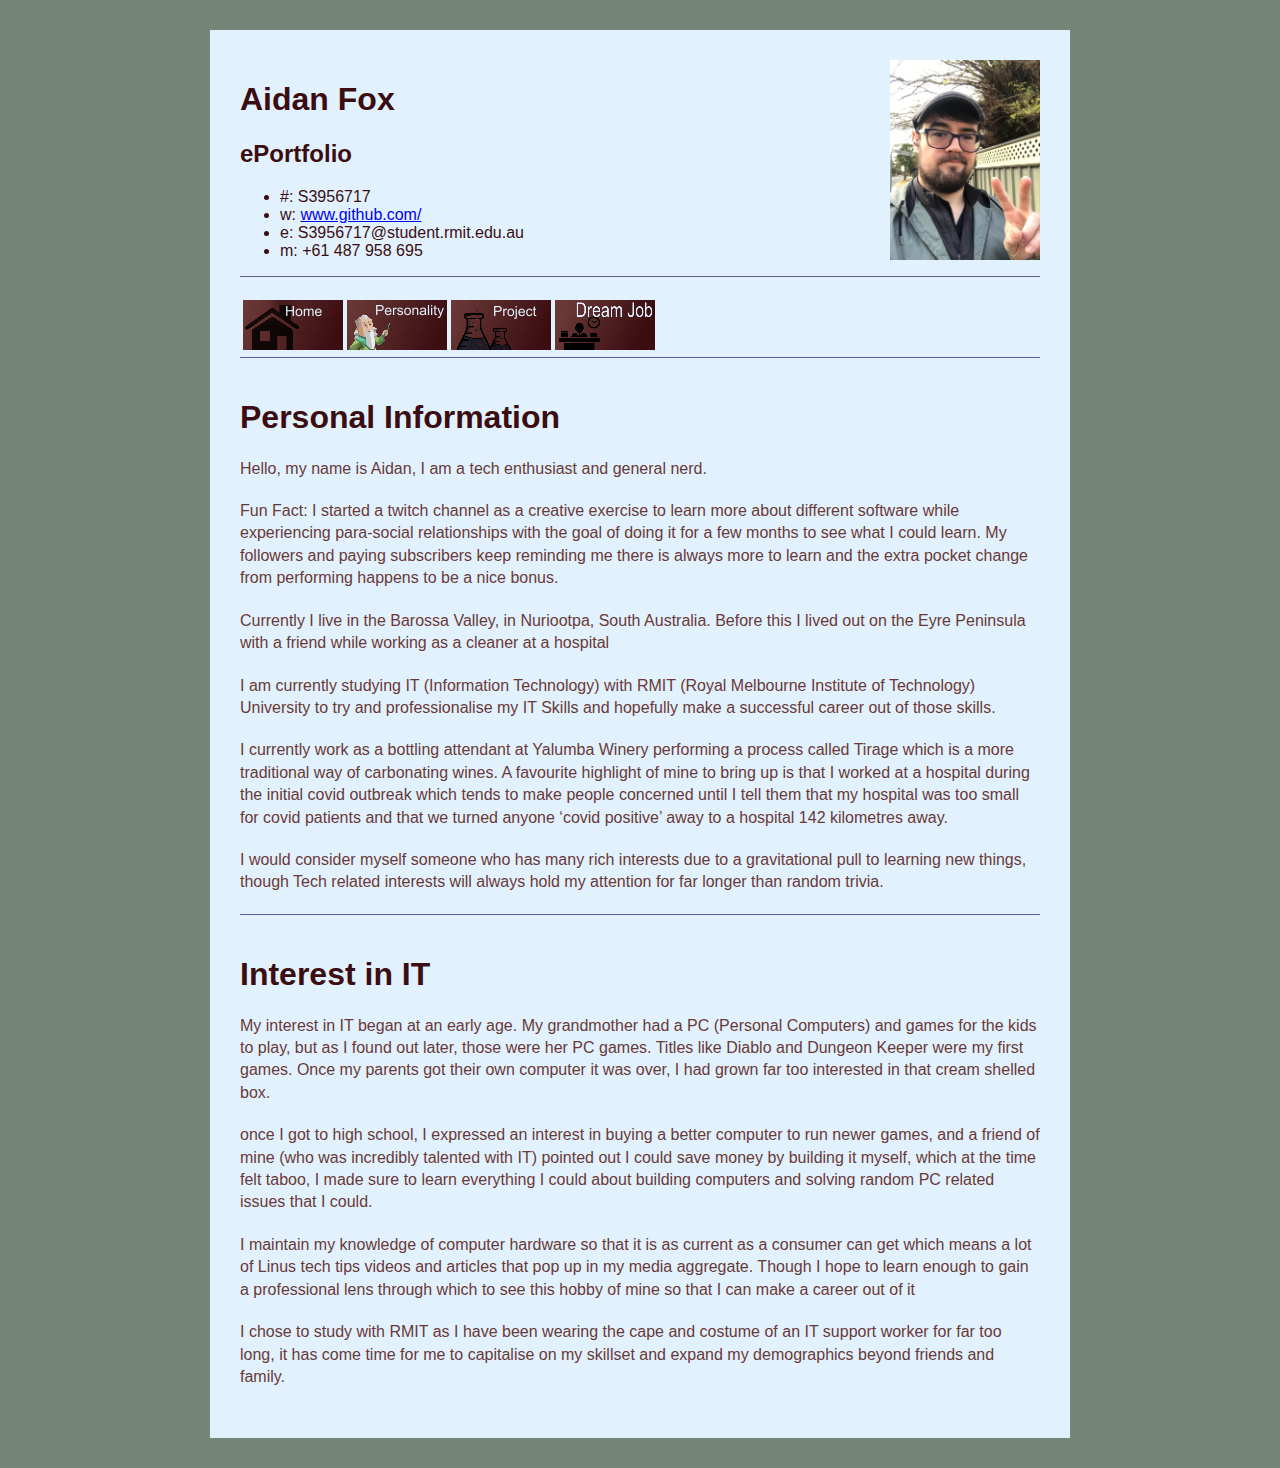
<file: index.html>
<!DOCTYPE html>
<html>

  <head>
    <title>Aidan Fox S3956717 ePortfolio</title>
    <meta name="description" content="Aidan Fox's Student ePortfolio" />
    <link type="text/css" rel="stylesheet" href="style.css">
  </head>

  <body>
  	<div id=container>
  		<img id=Face src="Face.jpg" width="150" alt="Aidan Fox" />
    <div id=scribbles>
      <h1>Aidan Fox</h1>
  		<h2>ePortfolio</h2>
  		<ul>
  			<li>#: S3956717</li>
  			<li>w: <a href="http://www.github.com" target="_blank">www.github.com/</a></li>
  			<li>e: S3956717@student.rmit.edu.au</li>
  			<li>m: +61 487 958 695</li></div>
  		</ul>
    <div class="clear"></div>
      <section>
        <article>
          <table>
              <th>
                <a href="index.html"> <img src="Home.png"/> </a>
              </th>
              <th>
                <a href="Personality.html"> <img src="Personality.png"/> </a>
              </th>
              <th>
                <a href="Project.html"> <img src="Project.png"/> </a>
              </th>
              <th>
                <a href="DreamJob.html"> <img src="DreamJob.png"/> </a>
              </th>
          </table>
        </article>
      </section>

  		<section>
  			<article>
  				<h1>Personal Information</h1>
            <p>Hello, my name is Aidan, I am a tech enthusiast and general nerd.  </p>
  				      <p>Fun Fact: I started a twitch channel as a creative exercise to learn more about different software while experiencing para-social relationships with the goal of doing it for a few months to see what I could learn. My followers and paying subscribers keep reminding me there is always more to learn and the extra pocket change from performing happens to be a nice bonus. </p>
  				          <p>Currently I live in the Barossa Valley, in Nuriootpa, South Australia. Before this I lived out on the Eyre Peninsula with a friend while working as a cleaner at a hospital </p>
                    <p>I am currently studying IT (Information Technology) with RMIT (Royal Melbourne Institute of Technology) University to try and professionalise my IT Skills and hopefully make a successful career out of those skills. </p>
                    <p>I currently work as a bottling attendant at Yalumba Winery performing a process called Tirage which is a more traditional way of carbonating wines. A favourite highlight of mine to bring up is that I worked at a hospital during the initial covid outbreak which tends to make people concerned until I tell them that my hospital was too small for covid patients and that we turned anyone ‘covid positive’ away to a hospital 142 kilometres away. </p>
                    <p>I would consider myself someone who has many rich interests due to a gravitational pull to learning new things, though Tech related interests will always hold my attention for far longer than random trivia. </p>
  			</article>
  		</section>

  		<section>
  			<article>
  				<h1>Interest in IT</h1>
  				    <p>My interest in IT began at an early age. My grandmother had a PC (Personal Computers) and games for the kids to play, but as I found out later, those were her PC games. Titles like Diablo and Dungeon Keeper were my first games. Once my parents got their own computer it was over, I had grown far too interested in that cream shelled box. </p>
              <P>once I got to high school, I expressed an interest in buying a better computer to run newer games, and a friend of mine (who was incredibly talented with IT) pointed out I could save money by building it myself, which at the time felt taboo, I made sure to learn everything I could about building computers and solving random PC related issues that I could. </p>
              <p>I maintain my knowledge of computer hardware so that it is as current as a consumer can get which means a lot of Linus tech tips videos and articles that pop up in my media aggregate. Though I hope to learn enough to gain a professional lens through which to see this hobby of mine so that I can make a career out of it </p>
              <p>I chose to study with RMIT as I have been wearing the cape and costume of an IT support worker for far too long, it has come time for me to capitalise on my skillset and expand my demographics beyond friends and family. </p>

  			</article>
  		</section>
  	</div>
  </body>

  </html>
</file>
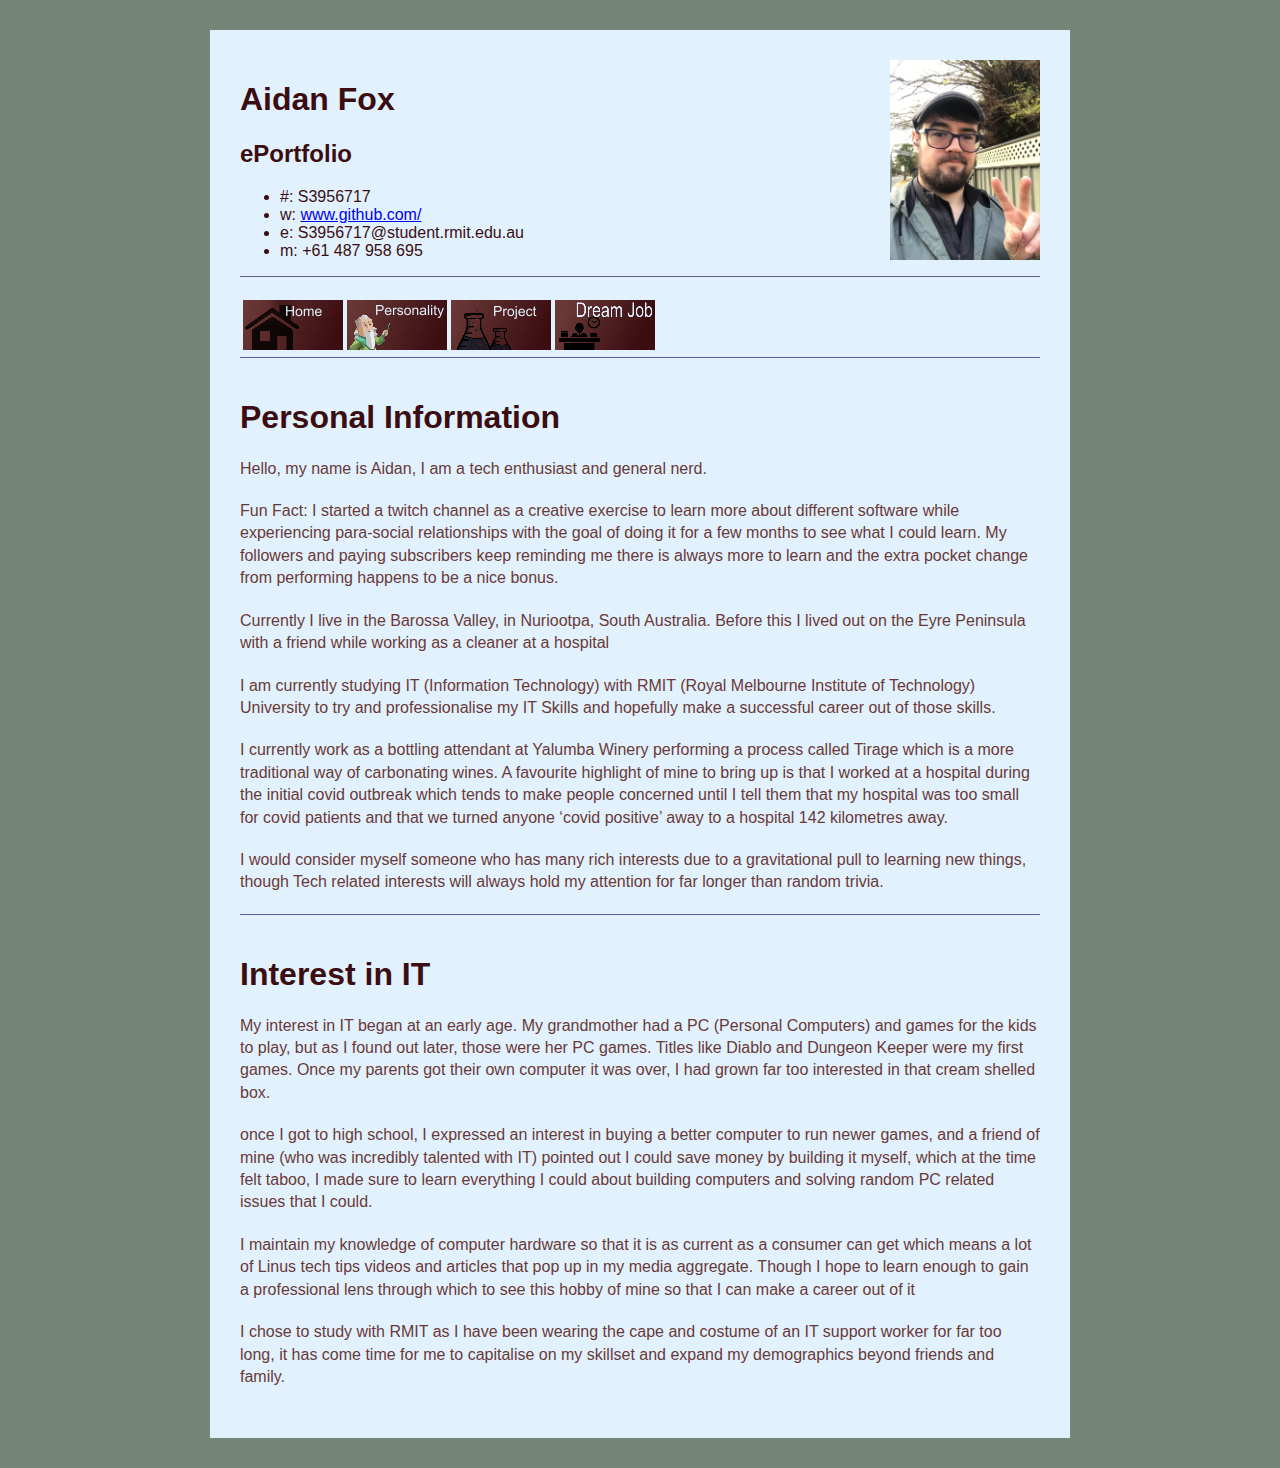
<file: RMIT Proj1 Website S3956717/index.html>
<!DOCTYPE html>
<html>

  <head>
    <title>Aidan Fox S3956717 ePortfolio</title>
    <meta name="description" content="Aidan Fox's Student ePortfolio" />
    <link type="text/css" rel="stylesheet" href="style.css">
  </head>

  <body>
  	<div id=container>
  		<img id=Face src="Face.jpg" width="150" alt="Aidan Fox" />
    <div id=scribbles>
      <h1>Aidan Fox</h1>
  		<h2>ePortfolio</h2>
  		<ul>
  			<li>#: S3956717</li>
  			<li>w: <a href="http://www.github.com" target="_blank">www.github.com/</a></li>
  			<li>e: S3956717@student.rmit.edu.au</li>
  			<li>m: +61 487 958 695</li></div>
  		</ul>
    <div class="clear"></div>
      <section>
        <article>
          <table>
              <th>
                <a href="index.html"> <img src="Home.png"/> </a>
              </th>
              <th>
                <a href="personality.html"> <img src="Personality.png"/> </a>
              </th>
              <th>
                <a href="project.html"> <img src="Project.png"/> </a>
              </th>
              <th>
                <a href="DreamJob.html"> <img src="DreamJob.png"/> </a>
              </th>
          </table>
        </article>
      </section>

  		<section>
  			<article>
  				<h1>Personal Information</h1>
            <p>Hello, my name is Aidan, I am a tech enthusiast and general nerd.  </p>
  				      <p>Fun Fact: I started a twitch channel as a creative exercise to learn more about different software while experiencing para-social relationships with the goal of doing it for a few months to see what I could learn. My followers and paying subscribers keep reminding me there is always more to learn and the extra pocket change from performing happens to be a nice bonus. </p>
  				          <p>Currently I live in the Barossa Valley, in Nuriootpa, South Australia. Before this I lived out on the Eyre Peninsula with a friend while working as a cleaner at a hospital </p>
                    <p>I am currently studying IT (Information Technology) with RMIT (Royal Melbourne Institute of Technology) University to try and professionalise my IT Skills and hopefully make a successful career out of those skills. </p>
                    <p>I currently work as a bottling attendant at Yalumba Winery performing a process called Tirage which is a more traditional way of carbonating wines. A favourite highlight of mine to bring up is that I worked at a hospital during the initial covid outbreak which tends to make people concerned until I tell them that my hospital was too small for covid patients and that we turned anyone ‘covid positive’ away to a hospital 142 kilometres away. </p>
                    <p>I would consider myself someone who has many rich interests due to a gravitational pull to learning new things, though Tech related interests will always hold my attention for far longer than random trivia. </p>
  			</article>
  		</section>

  		<section>
  			<article>
  				<h1>Interest in IT</h1>
  				    <p>My interest in IT began at an early age. My grandmother had a PC (Personal Computers) and games for the kids to play, but as I found out later, those were her PC games. Titles like Diablo and Dungeon Keeper were my first games. Once my parents got their own computer it was over, I had grown far too interested in that cream shelled box. </p>
              <P>once I got to high school, I expressed an interest in buying a better computer to run newer games, and a friend of mine (who was incredibly talented with IT) pointed out I could save money by building it myself, which at the time felt taboo, I made sure to learn everything I could about building computers and solving random PC related issues that I could. </p>
              <p>I maintain my knowledge of computer hardware so that it is as current as a consumer can get which means a lot of Linus tech tips videos and articles that pop up in my media aggregate. Though I hope to learn enough to gain a professional lens through which to see this hobby of mine so that I can make a career out of it </p>
              <p>I chose to study with RMIT as I have been wearing the cape and costume of an IT support worker for far too long, it has come time for me to capitalise on my skillset and expand my demographics beyond friends and family. </p>

  			</article>
  		</section>
  	</div>
  </body>

  </html>
</file>
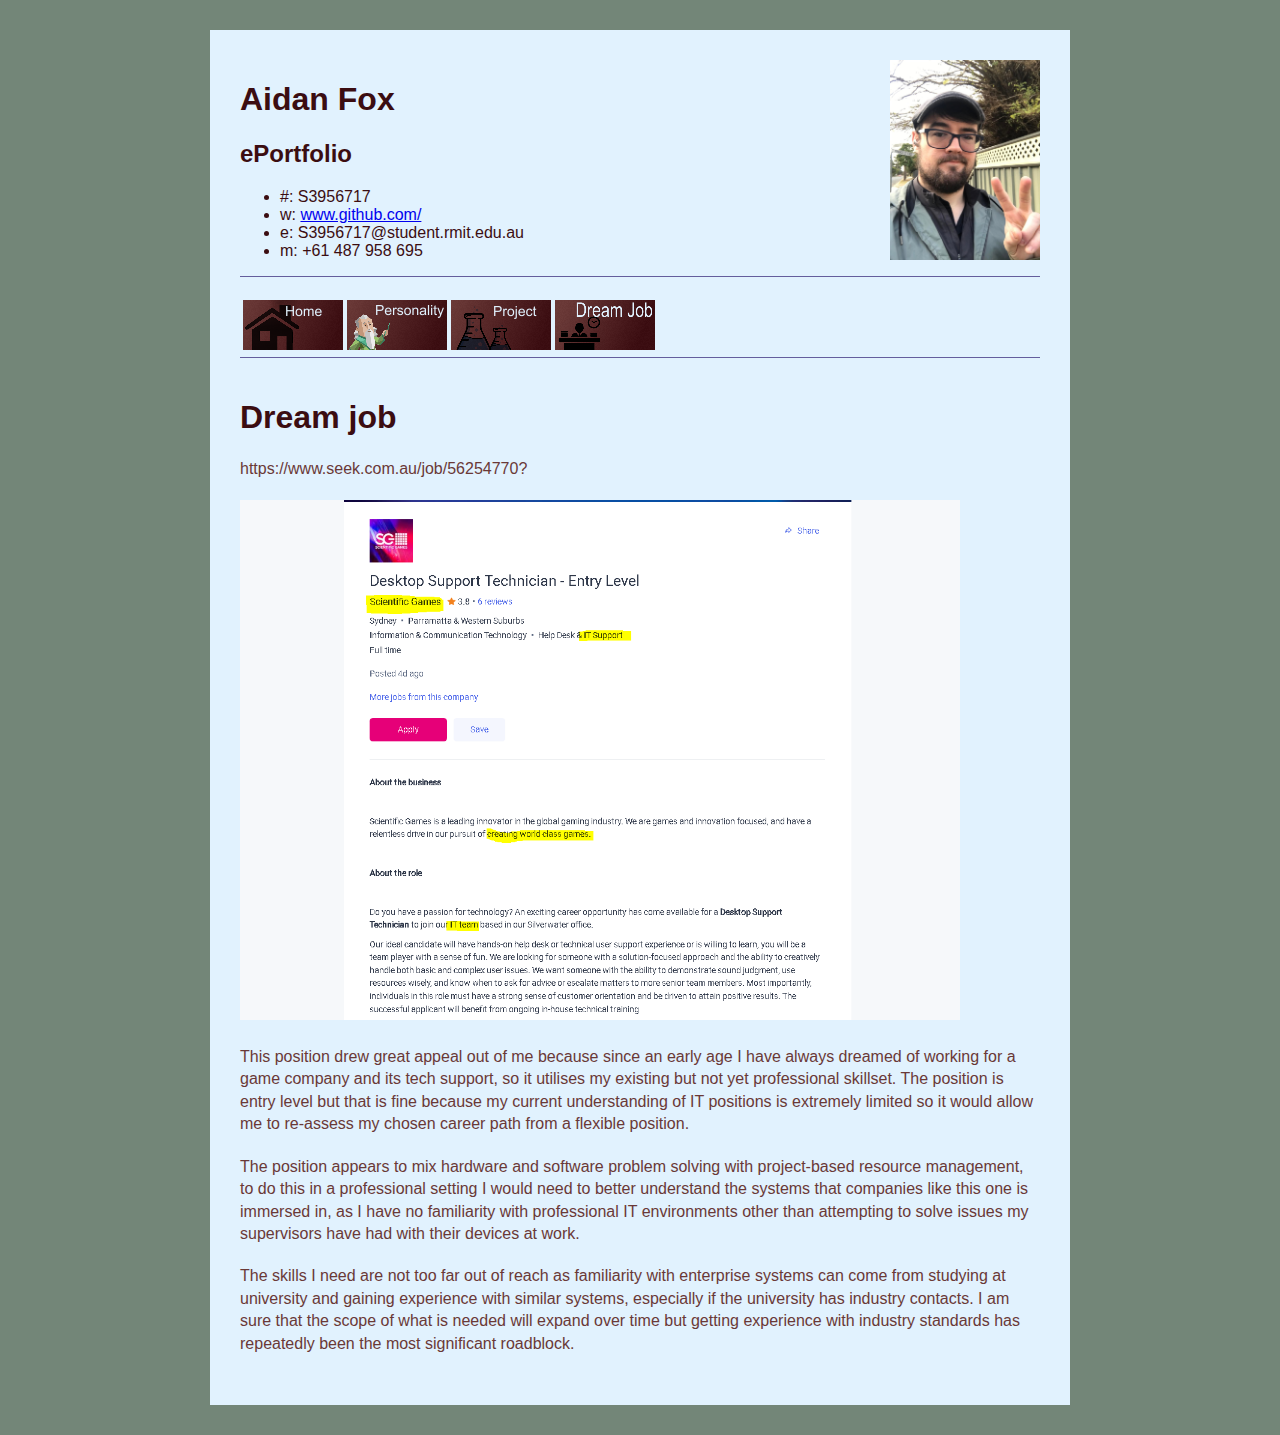
<file: DreamJob.html>
<!DOCTYPE html>
<html>

  <head>
    <title>Aidan Fox S3956717 ePortfolio</title>
    <meta name="description" content="Aidan Fox's Student ePortfolio" />
    <link type="text/css" rel="stylesheet" href="style.css">
  </head>

  <body>
  	<div id=container>
  		<img id=Face src="Face.jpg" width="150" alt="Aidan Fox" />
    <div id=scribbles>
      <h1>Aidan Fox</h1>
  		<h2>ePortfolio</h2>
  		<ul>
  			<li>#: S3956717</li>
  			<li>w: <a href="http://www.github.com" target="_blank">www.github.com/</a></li>
  			<li>e: S3956717@student.rmit.edu.au</li>
  			<li>m: +61 487 958 695</li>
      </ul>
    </div>
    <div class="clear"></div>
      <section>
        <article>
          <table>
              <th>
                <a href="index.html"> <img src="Home.png"/> </a>
              </th>
              <th>
                <a href="Personality.html"> <img src="Personality.png"/> </a>
              </th>
              <th>
                <a href="Project.html"> <img src="Project.png"/> </a>
              </th>
              <th>
                <a href="DreamJob.html"> <img src="DreamJob.png"/> </a>
              </th>
          </table>
        </article>
      </section>

      <section>
        <article>
          <h1>Dream job</h1>
          <p>https://www.seek.com.au/job/56254770?</p>
          <p><img width="90%" src="idealjob.PNG"/></p>
          <p>This position drew great appeal out of me because since an early age I have always dreamed of working for a game company and its tech support, so it utilises my existing but not yet professional skillset. The position is entry level but that is fine because my current understanding of IT positions is extremely limited so it would allow me to re-assess my chosen career path from a flexible position. </p>
          <p>The position appears to mix hardware and software problem solving with project-based resource management, to do this in a professional setting I would need to better understand the systems that companies like this one is immersed in, as I have no familiarity with professional IT environments other than attempting to solve issues my supervisors have had with their devices at work. </p>
          <p>The skills I need are not too far out of reach as familiarity with enterprise systems can come from studying at university and gaining experience with similar systems, especially if the university has industry contacts. I am sure that the scope of what is needed will expand over time but getting experience with industry standards has repeatedly been the most significant roadblock. </p>
        </article>
      </section>

    </div>
  </body>

  </html>
</file>
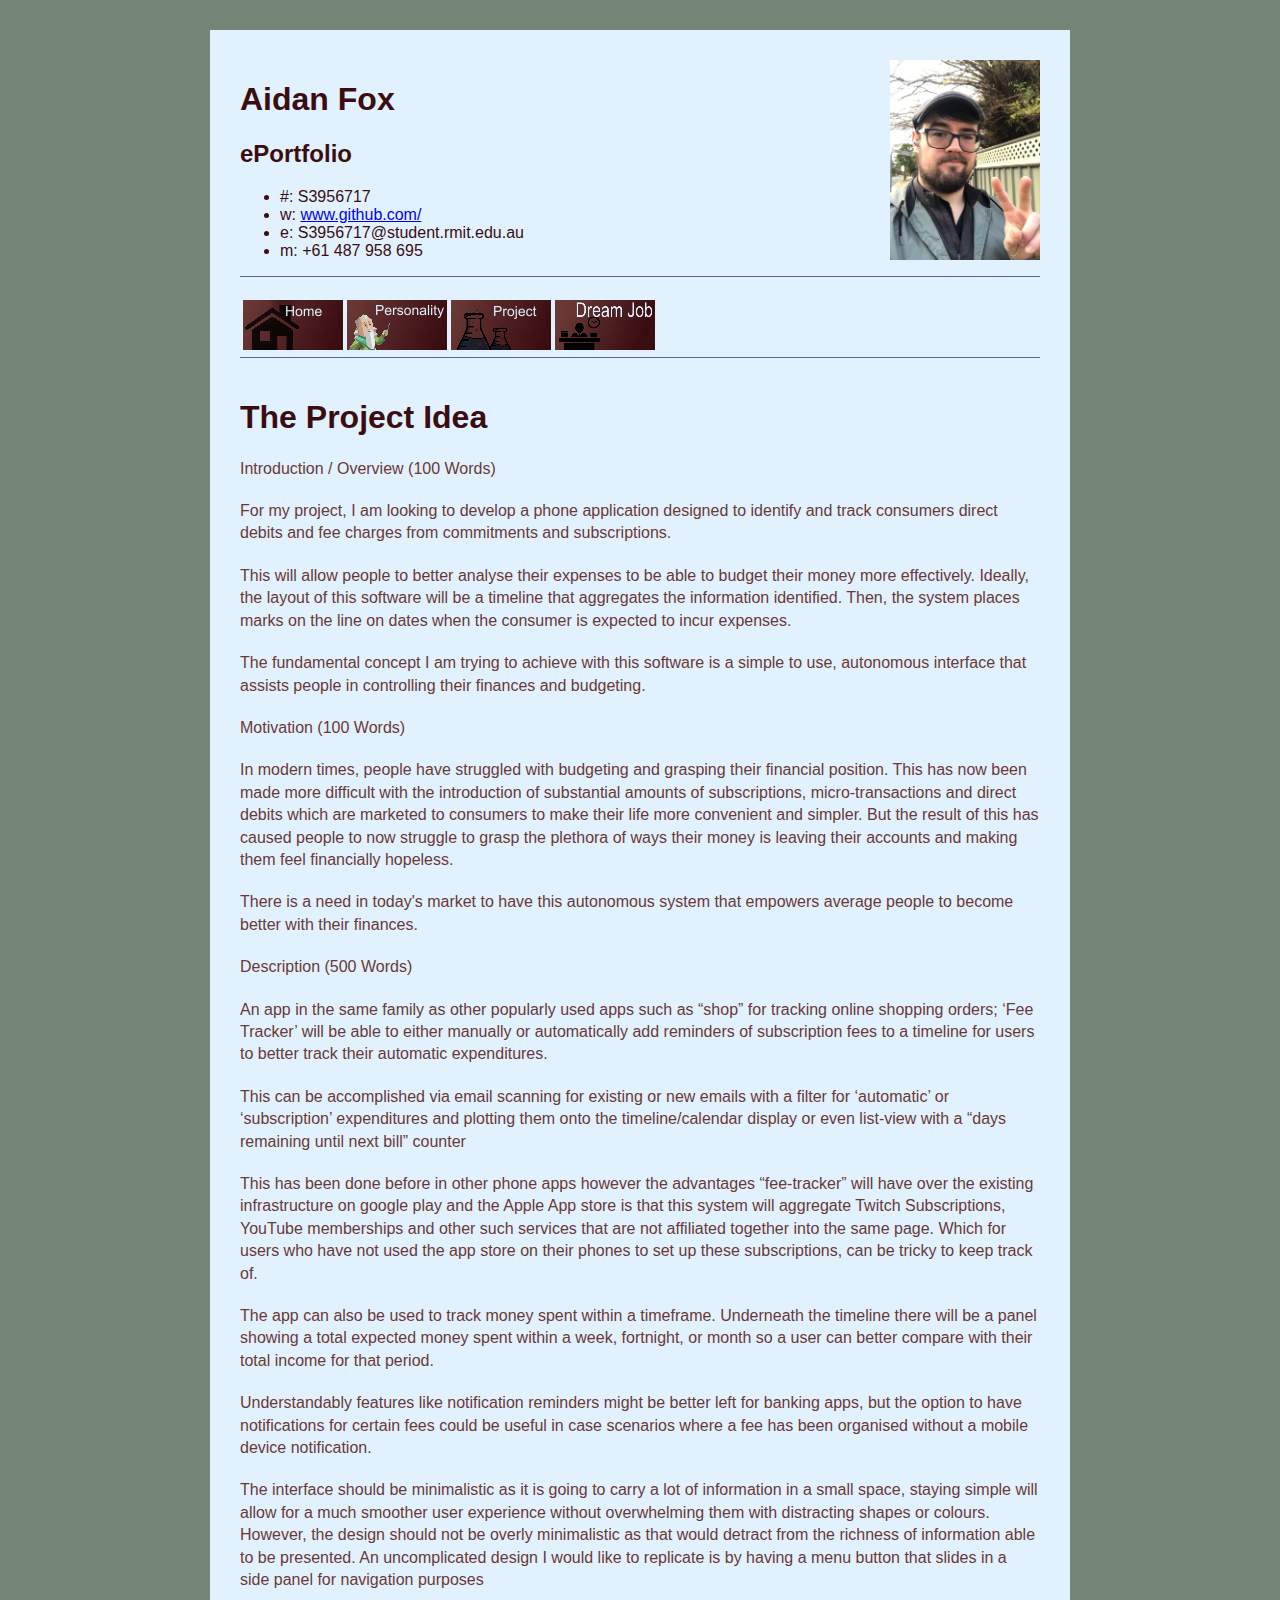
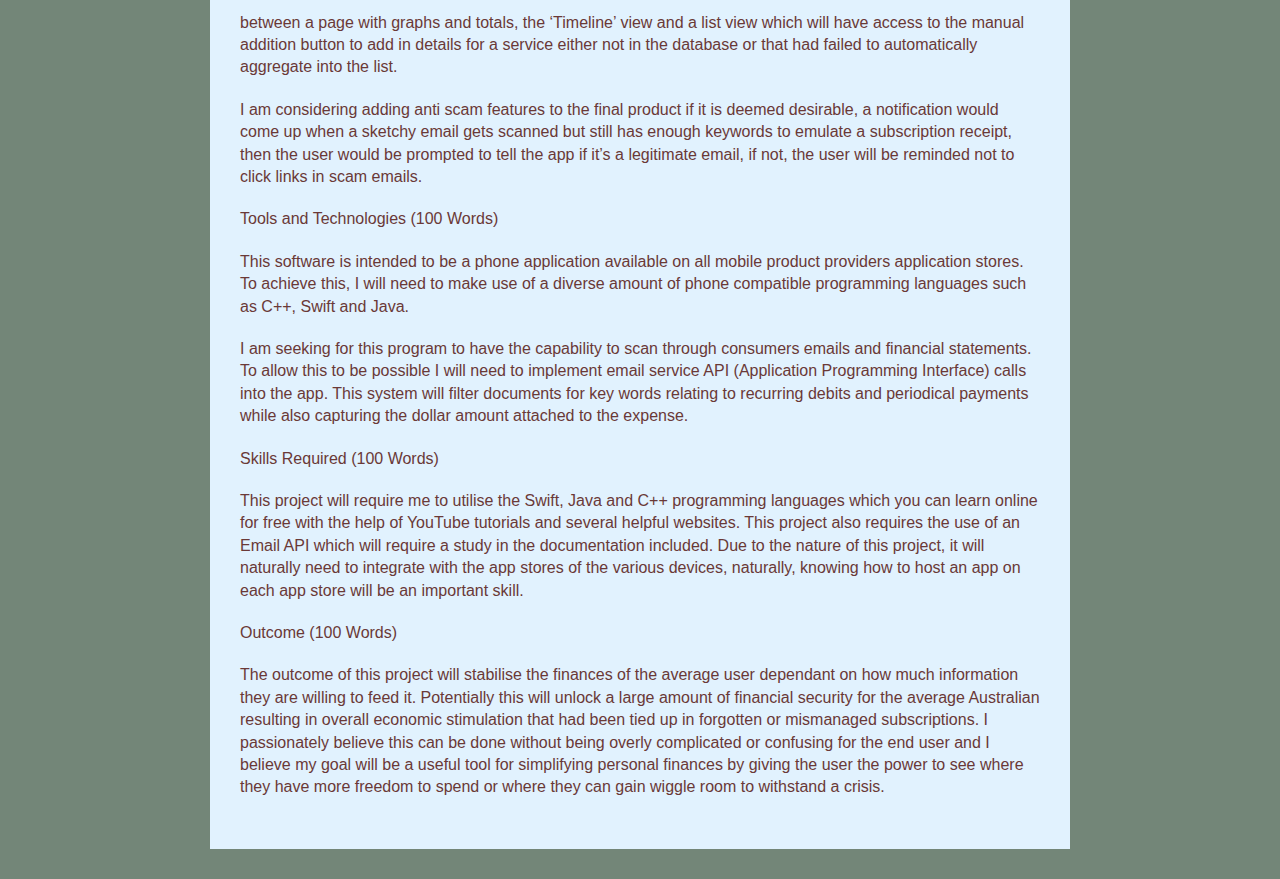
<file: Project.html>
<!DOCTYPE html>
<html>

  <head>
    <title>Aidan Fox S3956717 ePortfolio</title>
    <meta name="description" content="Aidan Fox's Student ePortfolio" />
    <link type="text/css" rel="stylesheet" href="style.css">
  </head>

  <body>
  	<div id=container>
  		<img id=Face src="Face.jpg" width="150" alt="Aidan Fox" />
    <div id=scribbles>
      <h1>Aidan Fox</h1>
  		<h2>ePortfolio</h2>
  		<ul>
  			<li>#: S3956717</li>
  			<li>w: <a href="http://www.github.com" target="_blank">www.github.com/</a></li>
  			<li>e: S3956717@student.rmit.edu.au</li>
  			<li>m: +61 487 958 695</li>
      </ul>
    </div>
    <div class="clear"></div>
      <section>
        <article>
          <table>
              <th>
                <a href="index.html"> <img src="Home.png"/> </a>
              </th>
              <th>
                <a href="Personality.html"> <img src="Personality.png"/> </a>
              </th>
              <th>
                <a href="Project.html"> <img src="Project.png"/> </a>
              </th>
              <th>
                <a href="DreamJob.html"> <img src="DreamJob.png"/> </a>
              </th>
          </table>
        </article>
      </section>

      <section>
        <article>
          <h1>The Project Idea</h1>
          <p>Introduction / Overview (100 Words) </p>
          <p>For my project, I am looking to develop a phone application designed to identify and track consumers direct debits and fee charges from commitments and subscriptions.  </p>
          <p>This will allow people to better analyse their expenses to be able to budget their money more effectively. Ideally, the layout of this software will be a timeline that aggregates the information identified. Then, the system places marks on the line on dates when the consumer is expected to incur expenses.  </p>
          <p>The fundamental concept I am trying to achieve with this software is a simple to use, autonomous interface that assists people in controlling their finances and budgeting. </p>
          <p>Motivation (100 Words) </p>
          <p>In modern times, people have struggled with budgeting and grasping their financial position. This has now been made more difficult with the introduction of substantial amounts of subscriptions, micro-transactions and direct debits which are marketed to consumers to make their life more convenient and simpler. But the result of this has caused people to now struggle to grasp the plethora of ways their money is leaving their accounts and making them feel financially hopeless. </p>
          <p>There is a need in today's market to have this autonomous system that empowers average people to become better with their finances. </p>
          <p>Description (500 Words) </p>
          <p>An app in the same family as other popularly used apps such as “shop” for tracking online shopping orders; ‘Fee Tracker’ will be able to either manually or automatically add reminders of subscription fees to a timeline for users to better track their automatic expenditures. </p>
          <p>This can be accomplished via email scanning for existing or new emails with a filter for ‘automatic’ or ‘subscription’ expenditures and plotting them onto the timeline/calendar display or even list-view with a “days remaining until next bill” counter </p>
          <p>This has been done before in other phone apps however the advantages “fee-tracker” will have over the existing infrastructure on google play and the Apple App store is that this system will aggregate Twitch Subscriptions, YouTube memberships and other such services that are not affiliated together into the same page. Which for users who have not used the app store on their phones to set up these subscriptions, can be tricky to keep track of. </p>
          <p>The app can also be used to track money spent within a timeframe. Underneath the timeline there will be a panel showing a total expected money spent within a week, fortnight, or month so a user can better compare with their total income for that period. </p>
          <p>Understandably features like notification reminders might be better left for banking apps, but the option to have notifications for certain fees could be useful in case scenarios where a fee has been organised without a mobile device notification. </p>
          <p>The interface should be minimalistic as it is going to carry a lot of information in a small space, staying simple will allow for a much smoother user experience without overwhelming them with distracting shapes or colours. However, the design should not be overly minimalistic as that would detract from the richness of information able to be presented. An uncomplicated design I would like to replicate is by having a menu button that slides in a side panel for navigation purposes</p>
          <p>between a page with graphs and totals, the ‘Timeline’ view and a list view which will have access to the manual addition button to add in details for a service either not in the database or that had failed to automatically aggregate into the list. </p>
          <p>I am considering adding anti scam features to the final product if it is deemed desirable, a notification would come up when a sketchy email gets scanned but still has enough keywords to emulate a subscription receipt, then the user would be prompted to tell the app if it’s a legitimate email, if not, the user will be reminded not to click links in scam emails. </p>
          <p>Tools and Technologies (100 Words) </p>
          <p>This software is intended to be a phone application available on all mobile product providers application stores. To achieve this, I will need to make use of a diverse amount of phone compatible programming languages such as C++, Swift and Java.  </p>
          <p>I am seeking for this program to have the capability to scan through consumers emails and financial statements. To allow this to be possible I will need to implement email service API (Application Programming Interface) calls into the app. This system will filter documents for key words relating to recurring debits and periodical payments while also capturing the dollar amount attached to the expense. </p>
          <p>Skills Required (100 Words) </p>
          <p>This project will require me to utilise the Swift, Java and C++ programming languages which you can learn online for free with the help of YouTube tutorials and several helpful websites. This project also requires the use of an Email API which will require a study in the documentation included. Due to the nature of this project, it will naturally need to integrate with the app stores of the various devices, naturally, knowing how to host an app on each app store will be an important skill. </p>
          <p>Outcome (100 Words) </p>
          <p>The outcome of this project will stabilise the finances of the average user dependant on how much information they are willing to feed it. Potentially this will unlock a large amount of financial security for the average Australian resulting in overall economic stimulation that had been tied up in forgotten or mismanaged subscriptions. I passionately believe this can be done without being overly complicated or confusing for the end user and I believe my goal will be a useful tool for simplifying personal finances by giving the user the power to see where they have more freedom to spend or where they can gain wiggle room to withstand a crisis. </p>
        </article>
      </section>

    </div>
  </body>

  </html>
</file>
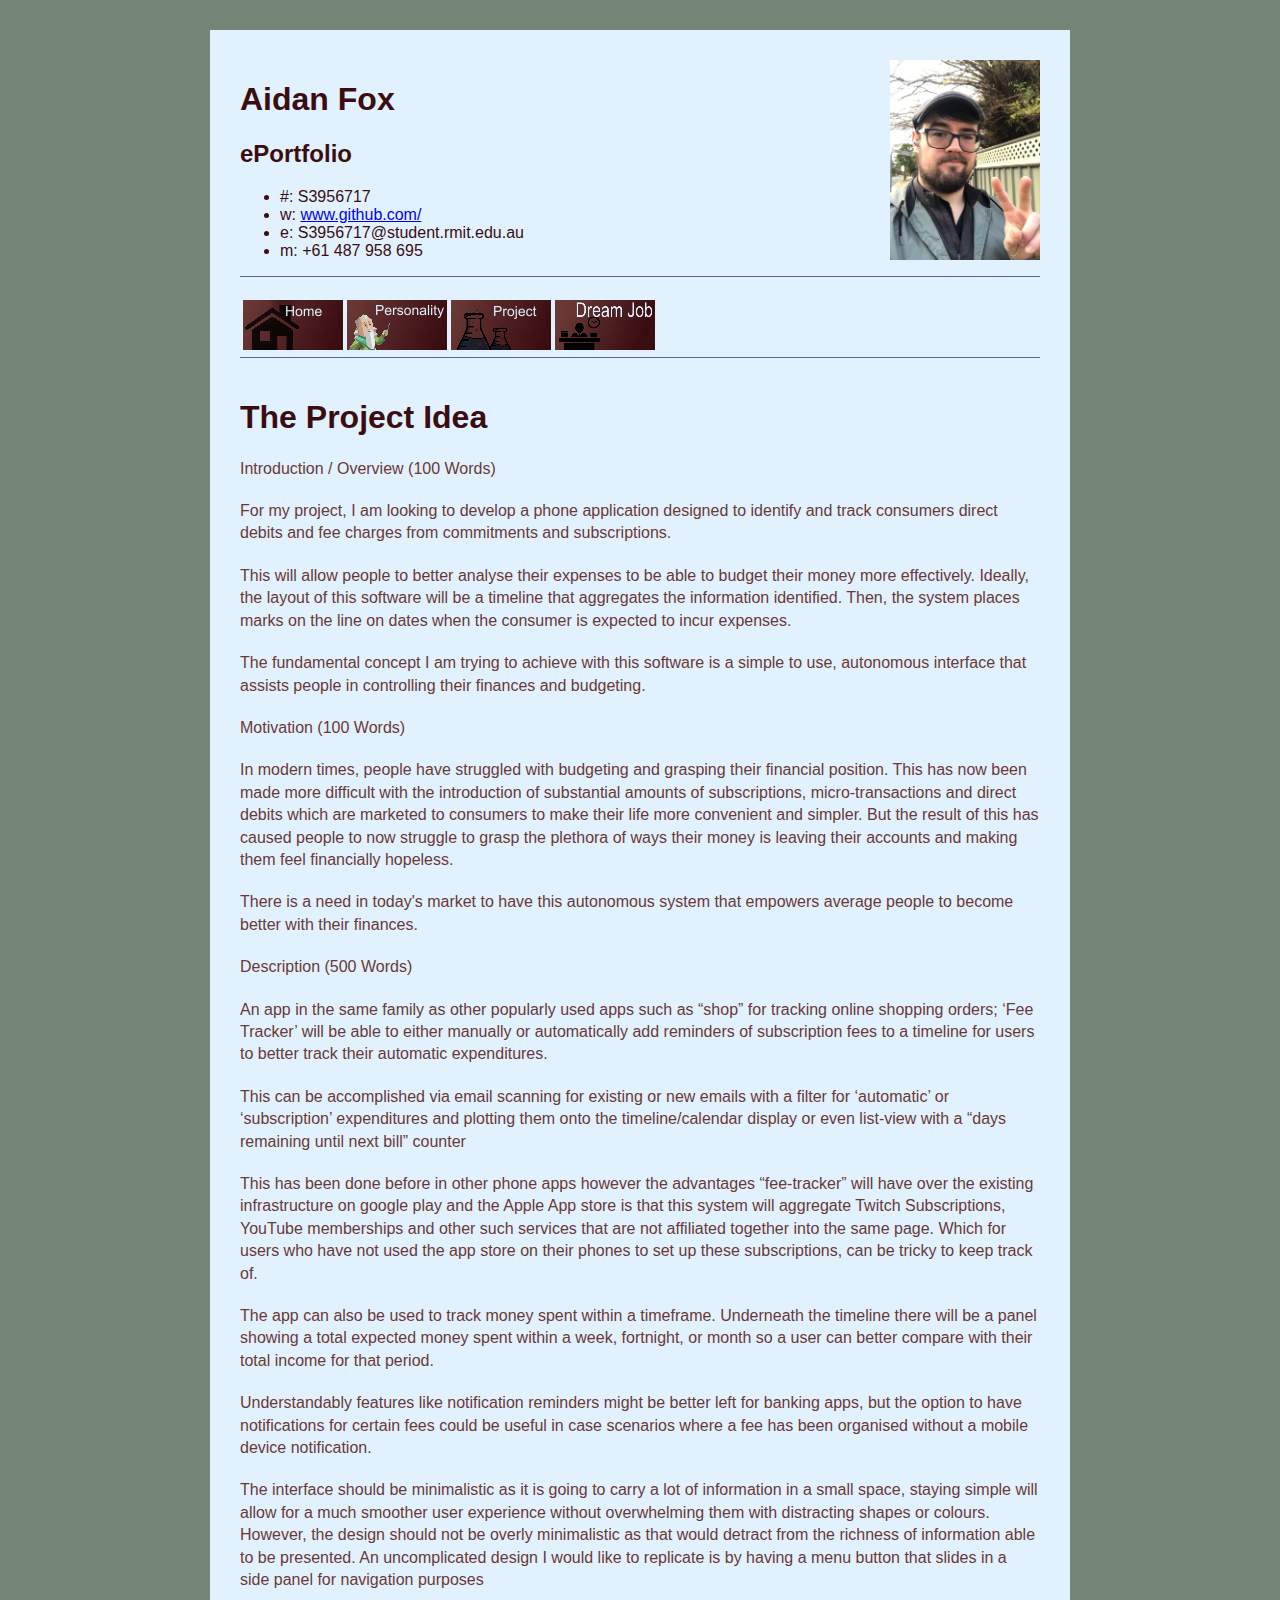
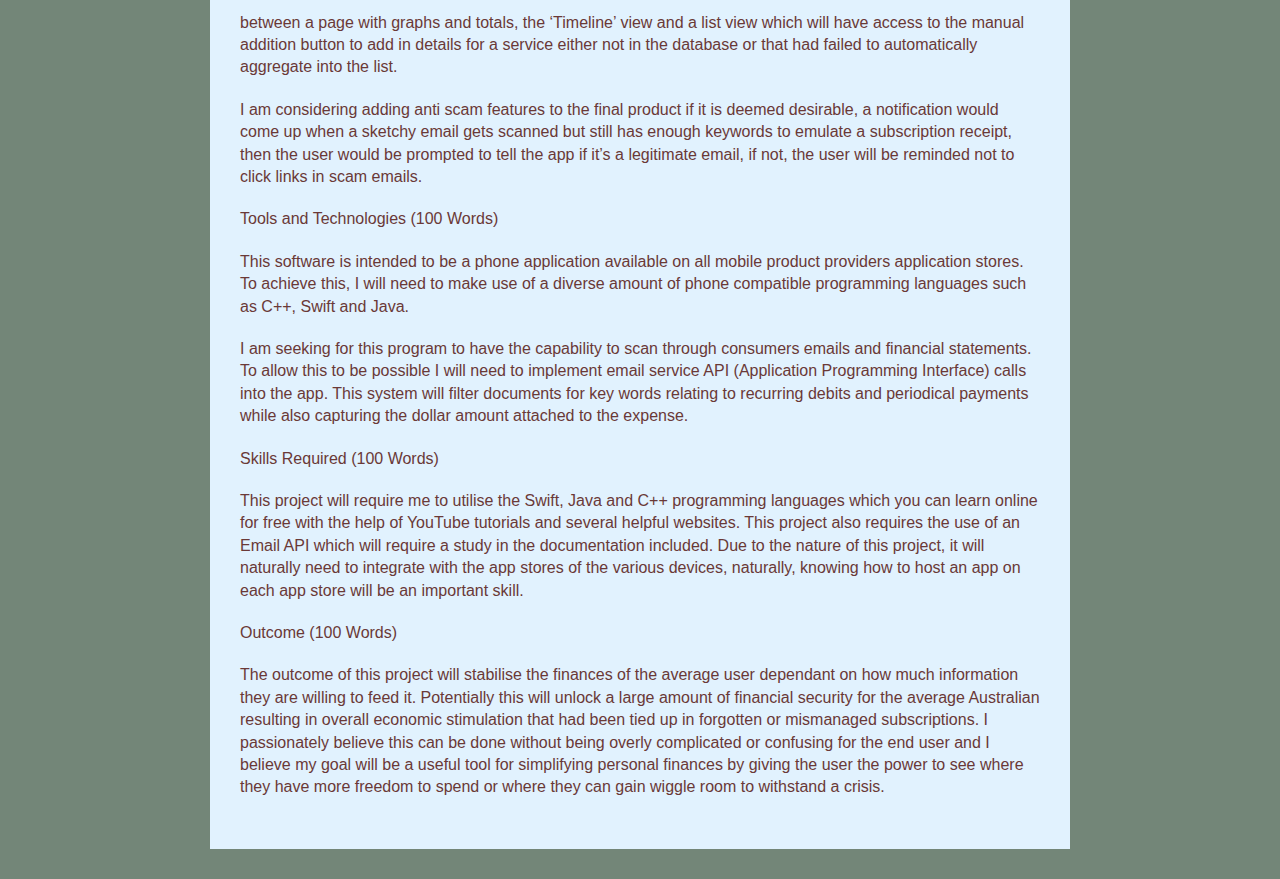
<file: RMIT Proj1 Website S3956717/Project.html>
<!DOCTYPE html>
<html>

  <head>
    <title>Aidan Fox S3956717 ePortfolio</title>
    <meta name="description" content="Aidan Fox's Student ePortfolio" />
    <link type="text/css" rel="stylesheet" href="style.css">
  </head>

  <body>
  	<div id=container>
  		<img id=Face src="Face.jpg" width="150" alt="Aidan Fox" />
    <div id=scribbles>
      <h1>Aidan Fox</h1>
  		<h2>ePortfolio</h2>
  		<ul>
  			<li>#: S3956717</li>
  			<li>w: <a href="http://www.github.com" target="_blank">www.github.com/</a></li>
  			<li>e: S3956717@student.rmit.edu.au</li>
  			<li>m: +61 487 958 695</li>
      </ul>
    </div>
    <div class="clear"></div>
      <section>
        <article>
          <table>
              <th>
                <a href="index.html"> <img src="Home.png"/> </a>
              </th>
              <th>
                <a href="personality.html"> <img src="Personality.png"/> </a>
              </th>
              <th>
                <a href="project.html"> <img src="Project.png"/> </a>
              </th>
              <th>
                <a href="DreamJob.html"> <img src="DreamJob.png"/> </a>
              </th>
          </table>
        </article>
      </section>

      <section>
        <article>
          <h1>The Project Idea</h1>
          <p>Introduction / Overview (100 Words) </p>
          <p>For my project, I am looking to develop a phone application designed to identify and track consumers direct debits and fee charges from commitments and subscriptions.  </p>
          <p>This will allow people to better analyse their expenses to be able to budget their money more effectively. Ideally, the layout of this software will be a timeline that aggregates the information identified. Then, the system places marks on the line on dates when the consumer is expected to incur expenses.  </p>
          <p>The fundamental concept I am trying to achieve with this software is a simple to use, autonomous interface that assists people in controlling their finances and budgeting. </p>
          <p>Motivation (100 Words) </p>
          <p>In modern times, people have struggled with budgeting and grasping their financial position. This has now been made more difficult with the introduction of substantial amounts of subscriptions, micro-transactions and direct debits which are marketed to consumers to make their life more convenient and simpler. But the result of this has caused people to now struggle to grasp the plethora of ways their money is leaving their accounts and making them feel financially hopeless. </p>
          <p>There is a need in today's market to have this autonomous system that empowers average people to become better with their finances. </p>
          <p>Description (500 Words) </p>
          <p>An app in the same family as other popularly used apps such as “shop” for tracking online shopping orders; ‘Fee Tracker’ will be able to either manually or automatically add reminders of subscription fees to a timeline for users to better track their automatic expenditures. </p>
          <p>This can be accomplished via email scanning for existing or new emails with a filter for ‘automatic’ or ‘subscription’ expenditures and plotting them onto the timeline/calendar display or even list-view with a “days remaining until next bill” counter </p>
          <p>This has been done before in other phone apps however the advantages “fee-tracker” will have over the existing infrastructure on google play and the Apple App store is that this system will aggregate Twitch Subscriptions, YouTube memberships and other such services that are not affiliated together into the same page. Which for users who have not used the app store on their phones to set up these subscriptions, can be tricky to keep track of. </p>
          <p>The app can also be used to track money spent within a timeframe. Underneath the timeline there will be a panel showing a total expected money spent within a week, fortnight, or month so a user can better compare with their total income for that period. </p>
          <p>Understandably features like notification reminders might be better left for banking apps, but the option to have notifications for certain fees could be useful in case scenarios where a fee has been organised without a mobile device notification. </p>
          <p>The interface should be minimalistic as it is going to carry a lot of information in a small space, staying simple will allow for a much smoother user experience without overwhelming them with distracting shapes or colours. However, the design should not be overly minimalistic as that would detract from the richness of information able to be presented. An uncomplicated design I would like to replicate is by having a menu button that slides in a side panel for navigation purposes</p>
          <p>between a page with graphs and totals, the ‘Timeline’ view and a list view which will have access to the manual addition button to add in details for a service either not in the database or that had failed to automatically aggregate into the list. </p>
          <p>I am considering adding anti scam features to the final product if it is deemed desirable, a notification would come up when a sketchy email gets scanned but still has enough keywords to emulate a subscription receipt, then the user would be prompted to tell the app if it’s a legitimate email, if not, the user will be reminded not to click links in scam emails. </p>
          <p>Tools and Technologies (100 Words) </p>
          <p>This software is intended to be a phone application available on all mobile product providers application stores. To achieve this, I will need to make use of a diverse amount of phone compatible programming languages such as C++, Swift and Java.  </p>
          <p>I am seeking for this program to have the capability to scan through consumers emails and financial statements. To allow this to be possible I will need to implement email service API (Application Programming Interface) calls into the app. This system will filter documents for key words relating to recurring debits and periodical payments while also capturing the dollar amount attached to the expense. </p>
          <p>Skills Required (100 Words) </p>
          <p>This project will require me to utilise the Swift, Java and C++ programming languages which you can learn online for free with the help of YouTube tutorials and several helpful websites. This project also requires the use of an Email API which will require a study in the documentation included. Due to the nature of this project, it will naturally need to integrate with the app stores of the various devices, naturally, knowing how to host an app on each app store will be an important skill. </p>
          <p>Outcome (100 Words) </p>
          <p>The outcome of this project will stabilise the finances of the average user dependant on how much information they are willing to feed it. Potentially this will unlock a large amount of financial security for the average Australian resulting in overall economic stimulation that had been tied up in forgotten or mismanaged subscriptions. I passionately believe this can be done without being overly complicated or confusing for the end user and I believe my goal will be a useful tool for simplifying personal finances by giving the user the power to see where they have more freedom to spend or where they can gain wiggle room to withstand a crisis. </p>
        </article>
      </section>

    </div>
  </body>

  </html>
</file>
<file: style.css>
/*coolors.co/738678-e1f2fe-3b0d11-6a3937-645e9d##*/
html, body {
  background: #738678;
  font-family: helvetica, arial, sans-serif;
  font-size: 16px;
  color: #3B0D11;
}

p {
  font-size: 1em;
  line-height: 1.4em;
  margin-bottom: 20px;
  color: #6A3937;
}

#Face {
float: right;
}

#scribbles {
  float:left;
}

/*handy trick this bit, thanks thomas.*/
.clear {clear: both;}

#container {
	width: 90%;
	max-width: 800px;
	background: #E1F2FE;
	margin: 30px auto;
  padding: 30px;
}

#Testresult{
  width: 90%;
  max-width: 700px;
  margin: 30px auto;
  padding: 30px;
}

section {
	border-top: 1px solid #645E9D;
	padding: 20px 0 0;
}
</file>
<file: RMIT Proj1 Website S3956717/style.css>
/*coolors.co/738678-e1f2fe-3b0d11-6a3937-645e9d##*/
html, body {
  background: #738678;
  font-family: helvetica, arial, sans-serif;
  font-size: 16px;
  color: #3B0D11;
}

p {
  font-size: 1em;
  line-height: 1.4em;
  margin-bottom: 20px;
  color: #6A3937;
}

#Face {
float: right;
}

#scribbles {
  float:left;
}

/*handy trick this bit, thanks thomas.*/
.clear {clear: both;}

#container {
	width: 90%;
	max-width: 800px;
	background: #E1F2FE;
	margin: 30px auto;
  padding: 30px;
}

#Testresult{
  width: 90%;
  max-width: 700px;
  margin: 30px auto;
  padding: 30px;
}

section {
	border-top: 1px solid #645E9D;
	padding: 20px 0 0;
}
</file>
